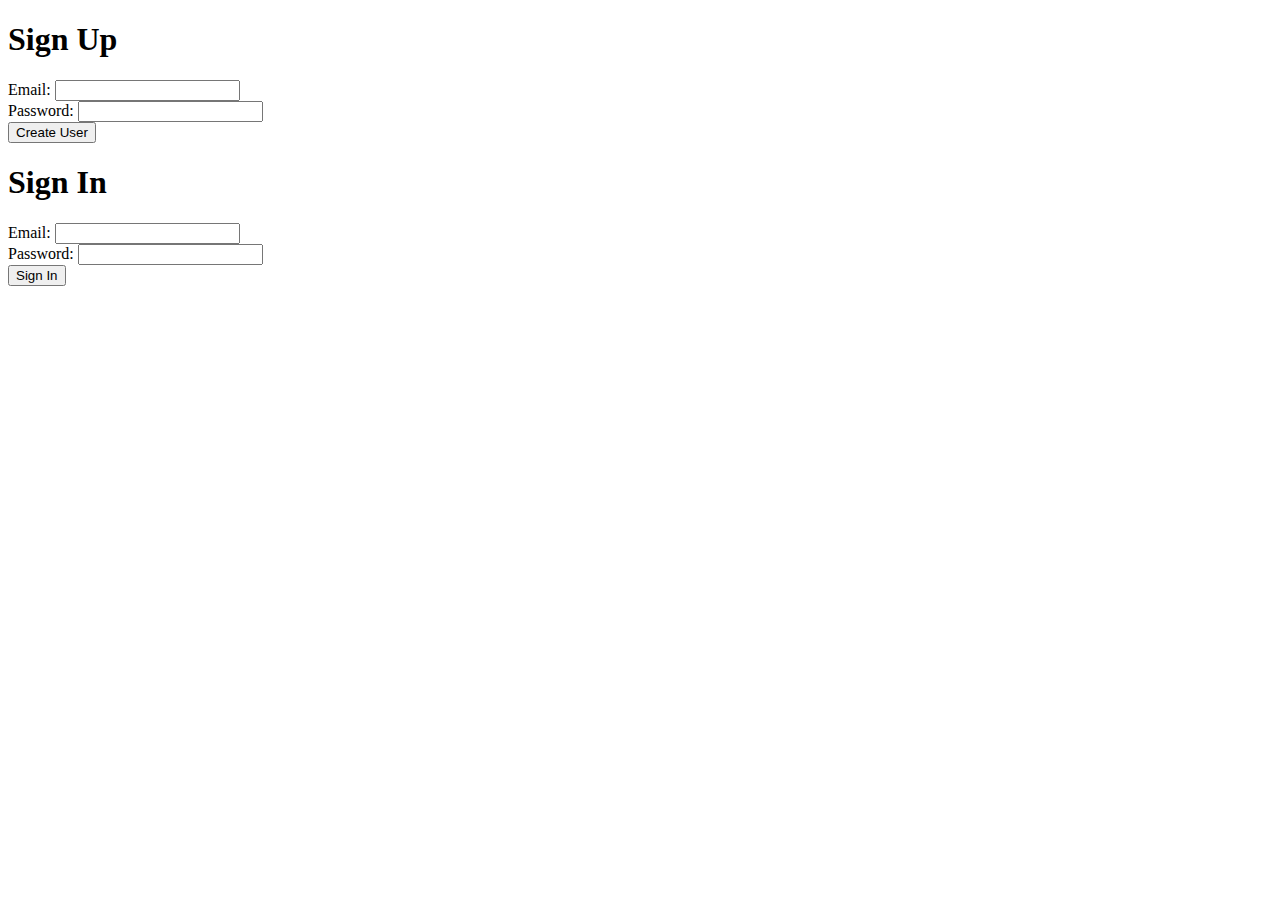
<file: web-app/src/main/resources/templates/auth.html>
<!DOCTYPE html>
<html>
<head>
    <meta charset="UTF-8">
    <title>Authenticate</title>
    <link rel="stylesheet" th:href="@{/css/auth.css}">
    <link rel="stylesheet" th:href="@{/css/styles.css}">
    <script th:src="@{/js/script.js}"></script> 
</head>
<body>
  <div th:insert="navbar :: nav-bar"></div>
  <div id="signup">
    <h1>Sign Up</h1>
    <form th:action="@{/signUp}" method="post">
      <label for="email">Email:</label>
      <input type="email" id="email" name="email" required><br>
      <label for="password">Password:</label>
      <input type="password" id="password" name="password" required><br>
      <button type="submit">Create User</button>
    </form>
  </div>
    <div id="signin">
      <h1>Sign In</h1>
      <form th:action="@{/signIn}" method="post">
        <label for="email">Email:</label>
        <input type="email" id="email" name="email" required><br>
        <label for="password">Password:</label>
        <input type="password" id="password" name="password" required><br>
        <button type="submit">Sign In</button>
      </form>
  </div>
</body>
</html>
</file>
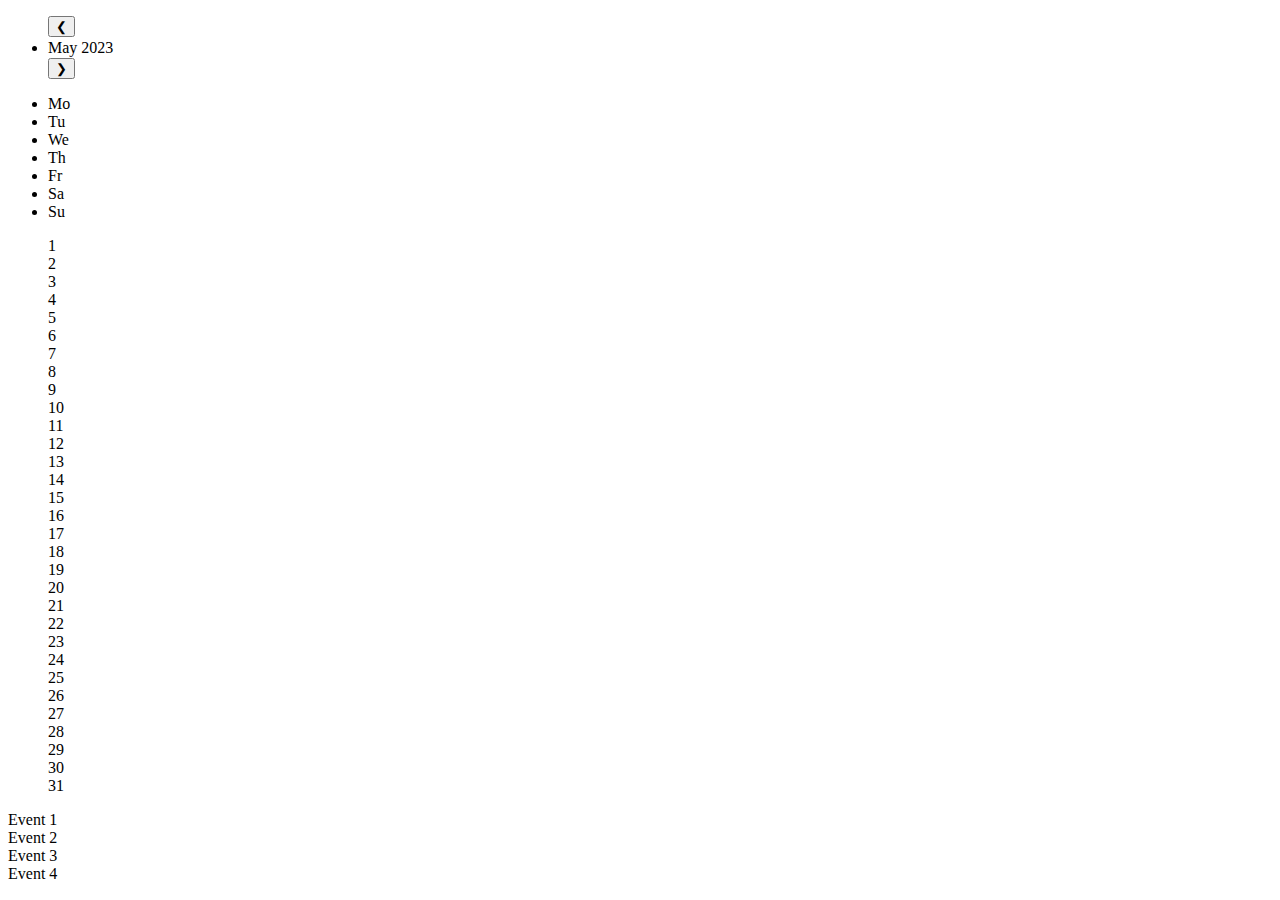
<file: web-app/src/main/resources/templates/calendar.html>
<!DOCTYPE html>
<html lang="en">
  <head>
    <meta charset="UTF-8" />
    <meta name="viewport" content="width=device-width, initial-scale=1.0" />
    <link rel="stylesheet" th:href="@{/css/styles.css}" />
    <script th:src="@{/js/script.js}"></script>
    <title>ExeterClubs Calendar</title>
  </head>

  <body>
    <!--calendar-->
    <div th:fragment="calendar">
      <div class="month">
        <ul>
          <button onclick="prevMonth()">&#10094;</button>
          <li id="dynamicMonth">
            May 2023<span style="font-size: 18px"></span>
          </li>
          <button onclick="nextMonth()">&#10095;</button>
        </ul>
      </div>

      <ul class="weekdays">
        <li>Mo</li>
        <li>Tu</li>
        <li>We</li>
        <li>Th</li>
        <li>Fr</li>
        <li>Sa</li>
        <li>Su</li>
      </ul>

      <ul class="days" onclick="popUp()">
        <div class="dateSquare">
          <div th:insert="calendar :: dateStuff"></div>
          1
        </div>
        <div class="dateSquare">
          <div th:insert="calendar :: dateStuff"></div>
          2
        </div>
        <div class="dateSquare">
          <div th:insert="calendar :: dateStuff"></div>
          3
        </div>
        <div class="dateSquare">
          <div th:insert="calendar :: dateStuff"></div>
          4
        </div>
        <div class="dateSquare">
          <div th:insert="calendar :: dateStuff"></div>
          5
        </div>
        <div class="dateSquare">
          <div th:insert="calendar :: dateStuff"></div>
          6
        </div>
        <div class="dateSquare">
          <div th:insert="calendar :: dateStuff"></div>
          7
        </div>
        <div class="dateSquare">
          <div th:insert="calendar :: dateStuff"></div>
          8
        </div>
        <div class="dateSquare">
          <div th:insert="calendar :: dateStuff"></div>
          9
        </div>
        <div class="dateSquare">
          <span class="active"
            ><div th:insert="calendar :: dateStuff"></div>
            10</span
          >
        </div>
        <div class="dateSquare">
          <div th:insert="calendar :: dateStuff"></div>
          11
        </div>
        <div class="dateSquare">
          <div th:insert="calendar :: dateStuff"></div>
          12
        </div>
        <div class="dateSquare">
          <div th:insert="calendar :: dateStuff"></div>
          13
        </div>
        <div class="dateSquare">
          <div th:insert="calendar :: dateStuff"></div>
          14
        </div>
        <div class="dateSquare">
          <div th:insert="calendar :: dateStuff"></div>
          15
        </div>
        <div class="dateSquare">
          <div th:insert="calendar :: dateStuff"></div>
          16
        </div>
        <div class="dateSquare">
          <div th:insert="calendar :: dateStuff"></div>
          17
        </div>
        <div class="dateSquare">
          <div th:insert="calendar :: dateStuff"></div>
          18
        </div>
        <div class="dateSquare">
          <div th:insert="calendar :: dateStuff"></div>
          19
        </div>
        <div class="dateSquare">
          <div th:insert="calendar :: dateStuff"></div>
          20
        </div>
        <div class="dateSquare">
          <div th:insert="calendar :: dateStuff"></div>
          21
        </div>
        <div class="dateSquare">
          <div th:insert="calendar :: dateStuff"></div>
          22
        </div>
        <div class="dateSquare">
          <div th:insert="calendar :: dateStuff"></div>
          23
        </div>
        <div class="dateSquare">
          <div th:insert="calendar :: dateStuff"></div>
          24
        </div>
        <div class="dateSquare">
          <div th:insert="calendar :: dateStuff"></div>
          25
        </div>
        <div class="dateSquare">
          <div th:insert="calendar :: dateStuff"></div>
          26
        </div>
        <div class="dateSquare">
          <div th:insert="calendar :: dateStuff"></div>
          27
        </div>
        <div class="dateSquare">
          <div th:insert="calendar :: dateStuff"></div>
          28
        </div>
        <div class="dateSquare">
          <div th:insert="calendar :: dateStuff"></div>
          29
        </div>
        <div class="dateSquare">
          <div th:insert="calendar :: dateStuff"></div>
          30
        </div>
        <div class="dateSquare">
          <div th:insert="calendar :: dateStuff"></div>
          31
        </div>
      </ul>

      <!--date popup-->
      <div class="date-popup" id="dateForm">
        <div th:fragment="dateStuff">
          <div class="dateForm-container">
            <div>
              <href
                class="dateEvent"
                onclick="location.href='./eventPage.html'"
              >
                <span class="eventLink">Event 1</span>
              </href>
            </div>
            <div>
              <href
                class="dateEvent"
                onclick="location.href='./eventPage.html'"
              >
                <span class="eventLink">Event 2</span>
              </href>
            </div>
            <div>
              <href
                class="dateEvent"
                onclick="location.href='./eventPage.html'"
              >
                <span class="eventLink">Event 3</span>
              </href>
            </div>
            <div>
              <href
                class="dateEvent"
                onclick="location.href='./eventPage.html'"
              >
                <span class="eventLink">Event 4</span>
              </href>
            </div>
          </div>
        </div>
      </div>
    </div>
  </body>
</html>
</file>
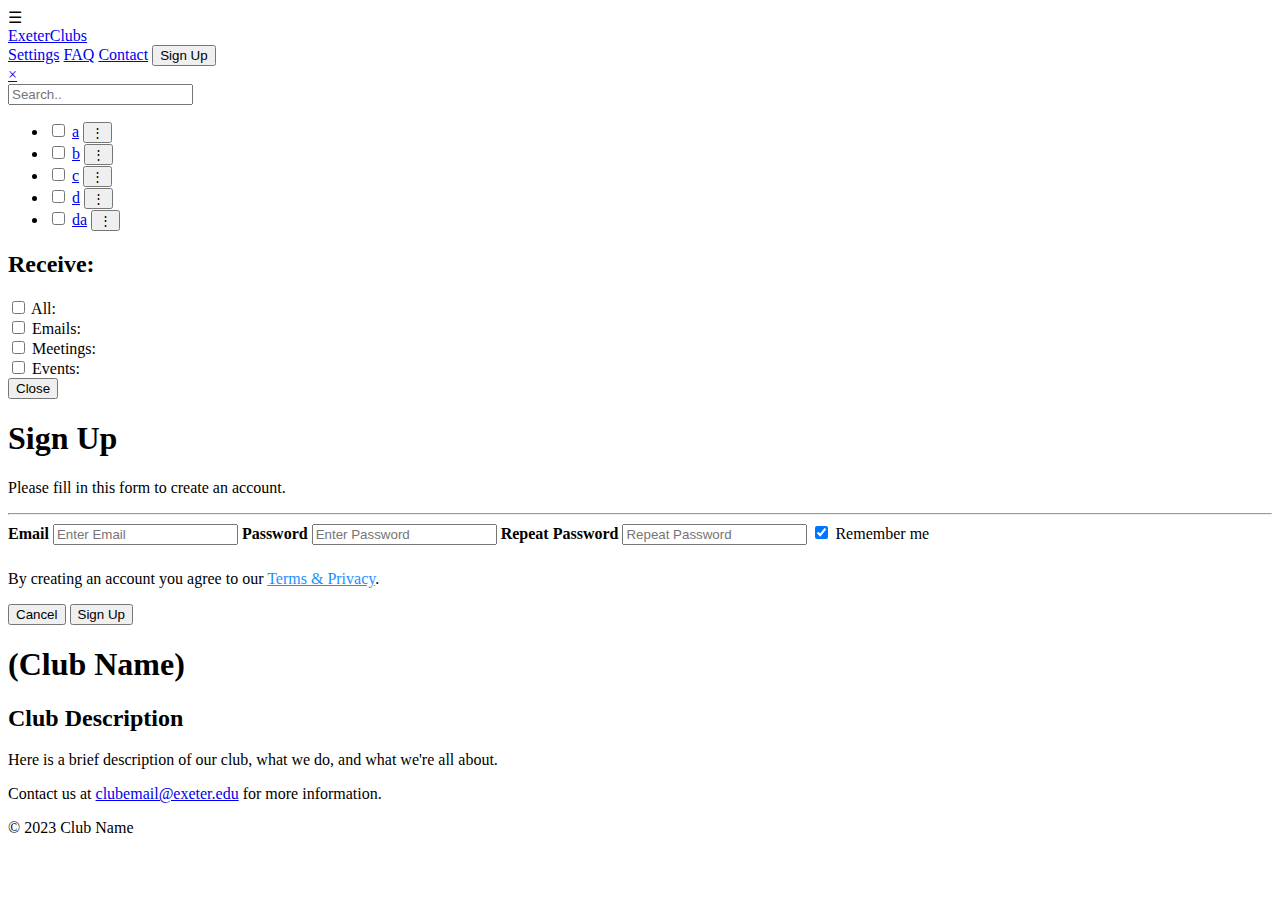
<file: web-app/src/main/resources/templates/clubdesc.html>
<!DOCTYPE html>
<html lang="en">
  <head>
    <meta charset="UTF-8" />
    <meta name="viewport" content="width=device-width, initial-scale=1.0" />
    <link rel="stylesheet" th:href="@{/css/styles.css}">
    <script th:src="@{/js/script.js}"></script> 
    <title>(Club Name) - Club Description</title>
  </head>
  <body>
    <!-- top bar menu -->
    <div class="top-bar">
      <div class="menu-button" onclick="toggleSidebar()">&#9776;</div>
      <div class="logo"><a href="./index.html">ExeterClubs</a></div>
      <div class="menu">
        <a href="#">Settings</a>
        <a href="#"> FAQ</a>
        <a href="#">Contact</a>
        <!-- button to open modal -->
        <button
          class="signUpButton"
          onclick="document.getElementById('id01').style.display='block'"
        >
          Sign Up
        </button>
      </div>
    </div>

    <!-- sidebar -->
    <div class="sidebar" id="sidebar">
      <a href="#" class="close-btn" onclick="toggleSidebar()">&times;</a>
      <div class="search-container">
        <input
          type="text"
          placeholder="Search.."
          id="myInput"
          onkeyup="dropDownFunction()"
        />
      </div>
      <ul id="dropdownItems">
        <li>
          <label class="dropdownItem">
            <input type="checkbox" class="name-checkbox" />
            <a href="./clubdesc.html">a</a>
            <button class="openClub-button" onclick="openClub(this)">
              &#8942;
            </button>
          </label>
        </li>
        <li>
          <label class="dropdownItem">
            <input type="checkbox" class="name-checkbox" />
            <a href="./clubdesc.html">b</a>
            <button class="openClub-button" onclick="openClub(this)">
              &#8942;
            </button>
          </label>
        </li>
        <li>
          <label class="dropdownItem">
            <input type="checkbox" class="name-checkbox" />
            <a href="./clubdesc.html">c</a>
            <button class="openClub-button" onclick="openClub(this)">
              &#8942;
            </button>
          </label>
        </li>
        <li>
          <label class="dropdownItem">
            <input type="checkbox" class="name-checkbox" />
            <a href="./clubdesc.html">d</a>
            <button class="openClub-button" onclick="openClub(this)">
              &#8942;
            </button>
          </label>
        </li>
        <li>
          <label class="dropdownItem">
            <input type="checkbox" class="name-checkbox" />
            <a href="./clubdesc.html">da</a>
            <button class="openClub-button" onclick="openClub(this)">
              &#8942;
            </button>
          </label>
        </li>
      </ul>
    </div>

    <!--club popup-->
    <div class="club-popup" id="clubForm">
      <div class="clubForm-container">
        <h2>Receive:</h2>
        <div>
          <label>
            <input
              type="checkbox"
              name="all"
              onclick="if(this.checked){signUpAll();}else{signOffAll();}"
            />
            All:
          </label>
        </div>
        <div>
          <label>
            <input
              type="checkbox"
              name="emails"
              onclick="if(this.checked){signUpEmail();}else{signOffEmails();}"
            />
            Emails:
          </label>
        </div>
        <div>
          <label>
            <input
              type="checkbox"
              name="meetings"
              onclick="if(this.checked){signUpMeetings();}else{signOffMeetings();}"
            />
            Meetings:
          </label>
        </div>
        <div>
          <label>
            <input
              type="checkbox"
              name="events"
              onclick="if(this.checked){signUpEvents();}else{signOffEvents();}"
            />
            Events:
          </label>
        </div>
        <button type="button" class="btn cancel" onclick="closeClub()">
          Close
        </button>
      </div>
    </div>

    <!-- overlay -->
    <div class="overlay" id="overlay" onclick="toggleSidebar()"></div>

    <!-- modal (pop up) -->
    <div id="id01" class="modal">
      <form class="modal-content" action="/action_page.php">
        <div class="container">
          <h1>Sign Up</h1>
          <p>Please fill in this form to create an account.</p>
          <hr />
          <label for="email"><b>Email</b></label>
          <input type="text" placeholder="Enter Email" name="email" required />

          <label for="psw"><b>Password</b></label>
          <input
            type="password"
            placeholder="Enter Password"
            name="psw"
            required
          />

          <label for="psw-repeat"><b>Repeat Password</b></label>
          <input
            type="password"
            placeholder="Repeat Password"
            name="psw-repeat"
            required
          />

          <label>
            <input
              type="checkbox"
              checked="checked"
              name="remember"
              style="margin-bottom: 15px"
            />
            Remember me
          </label>

          <p>
            By creating an account you agree to our
            <a href="#" style="color: dodgerblue">Terms & Privacy</a>.
          </p>

          <div class="clearfix">
            <button
              type="button"
              onclick="document.getElementById('id01').style.display='none'"
              class="cancelbtn"
            >
              Cancel
            </button>
            <button type="submit" class="signup">Sign Up</button>
          </div>
        </div>
      </form>
    </div>

    <!-- actual description -->
    <div class="clubDescriptionDiv">
      <header>
        <h1>(Club Name)</h1>
      </header>
      <main>
        <section class="club-description">
          <h2>Club Description</h2>
          <p>
            Here is a brief description of our club, what we do, and what we're
            all about.
          </p>
          <p>
            Contact us at
            <a href="mailto:clubemail@exeter.edu">clubemail@exeter.edu</a> for
            more information.
          </p>
        </section>
      </main>
      <footer>
        <p>&copy; 2023 Club Name</p>
      </footer>
    </div>
  </body>
</html>
</file>
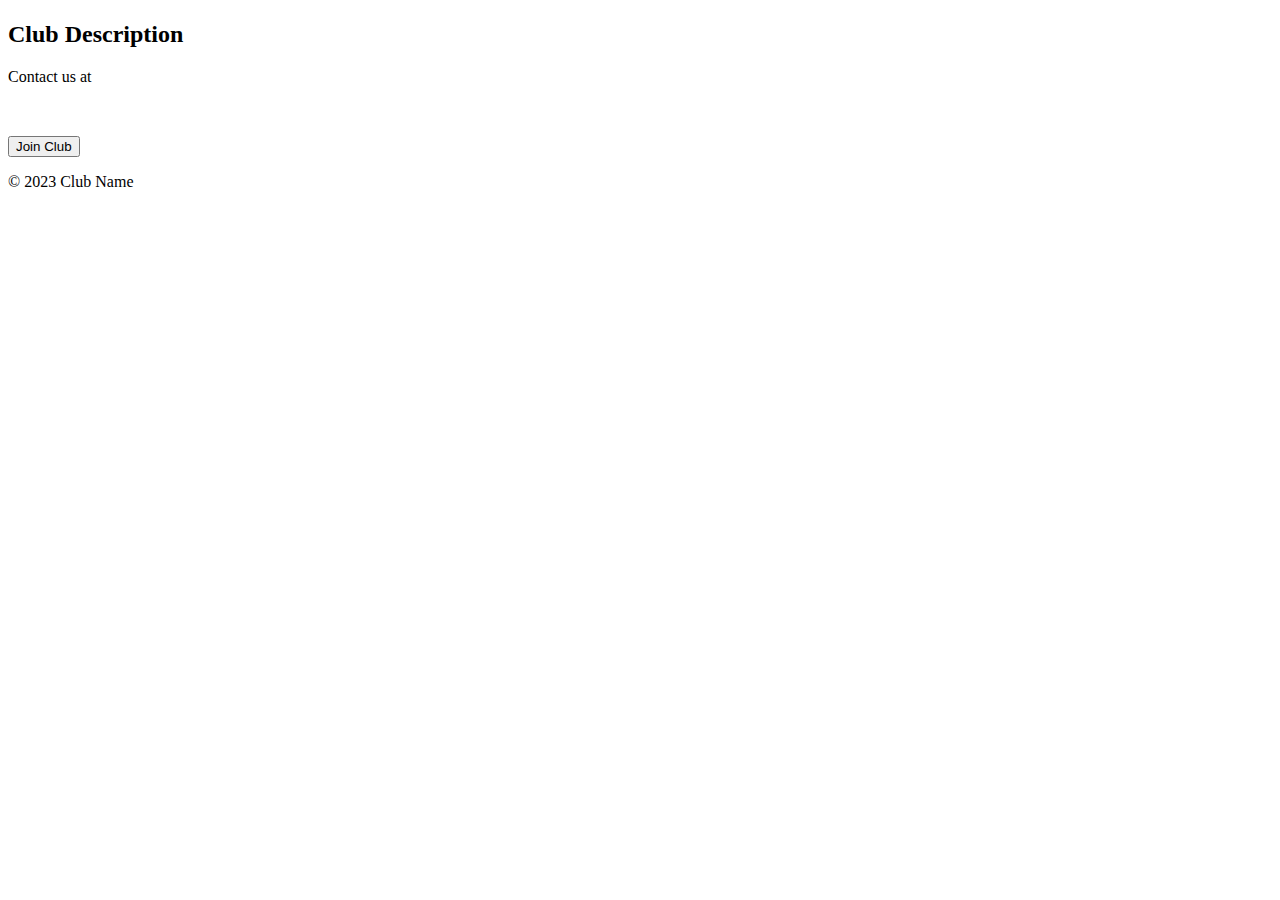
<file: web-app/src/main/resources/templates/clubdetail.html>
<!DOCTYPE html>
<html lang="en">
  <head>
    <meta charset="UTF-8" />
    <meta name="viewport" content="width=device-width, initial-scale=1.0" />
    <link rel="stylesheet" th:href="@{/css/styles.css}">
    <script th:src="@{/js/script.js}"></script> 
    <title>(Club Name) - Club Description</title>
  </head>
  <body>
    <div th:insert="navbar :: nav-bar"></div>
    <!-- actual description -->
    <div class="clubDescriptionDiv">
      <header>
        <h1><span th:text="${club.name}"></span></h1>
      </header>
      <main>
        <section class="club-description">
          <h2>Club Description</h2>
          <p>
            <span th:text="${club.description}"></span>
          </p>
          <p>
            Contact us at
            <li th:each="coheads : ${club.heads}">
              <span th:text="${coheads}"></span>
              </li>
          </p>
        </section>
        <form th:action="@{/clubs/update/{id}(id=${club.id})}" method="post">
          <input type="hidden" name="id" th:value="${club.id}" />
          <input type="hidden" name="name" th:value="${club.name}" />
          <input type="hidden" name="description" th:value="${club.description}" />
          <input type="hidden" name="heads" th:value="${club.heads}" />
          <input type="hidden" name="members" th:value="${club.members + ',' + email}" />
          <button type="submit">Join Club</button>
        </form>
      </main>
      <footer>
        <p>&copy; 2023 Club Name</p>
      </footer>
    </div>
  </body>
</html>
</file>
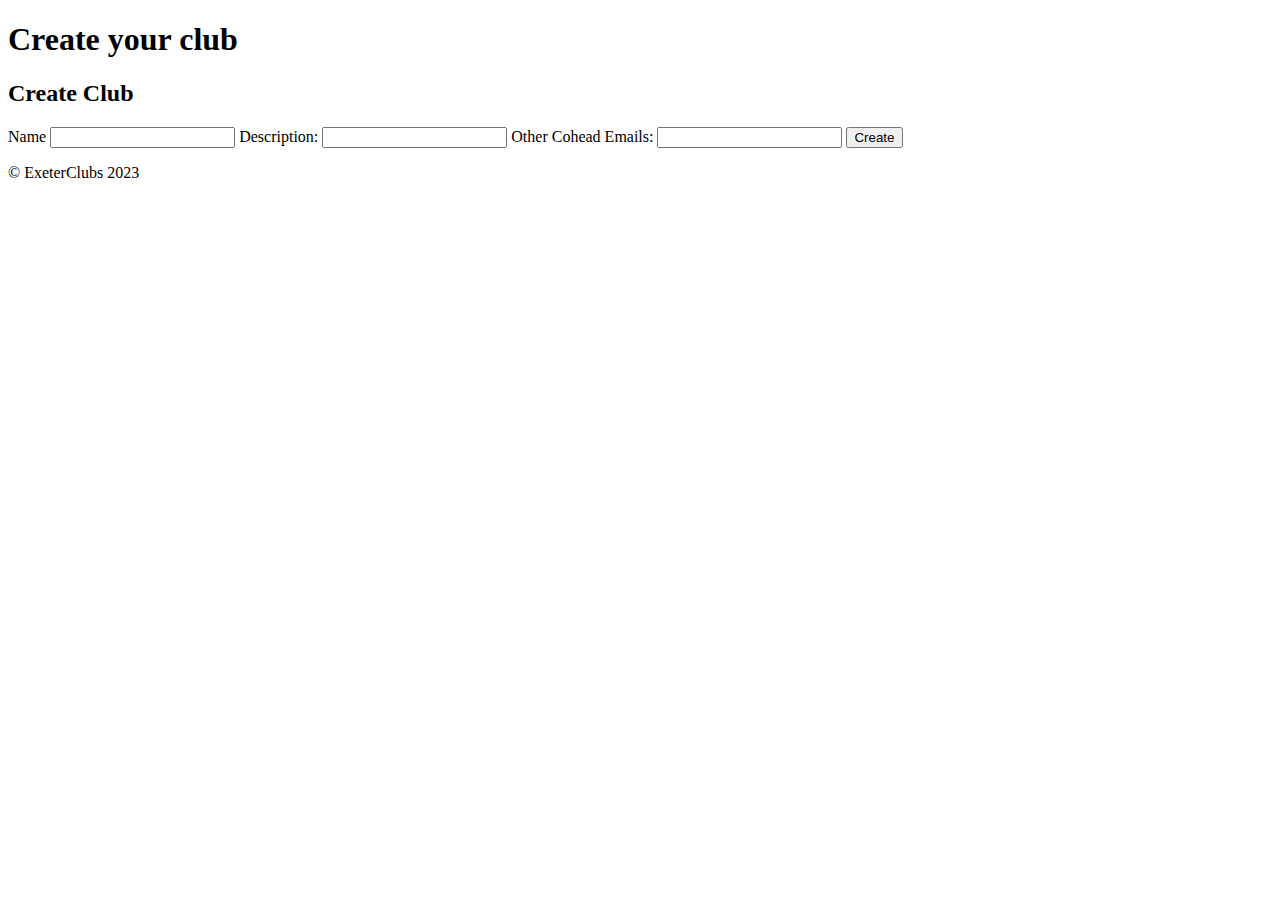
<file: web-app/src/main/resources/templates/createClub.html>
<!DOCTYPE html>
<html lang="en">
  <head>
    <meta charset="UTF-8" />
    <meta name="viewport" content="width=device-width, initial-scale=1.0" />
    <link rel="stylesheet" th:href="@{/css/styles.css}">
    <script th:src="@{/js/script.js}"></script> 
    <title>Create your club</title>
  </head>
  <body>
    <div th:insert="navbar :: nav-bar"></div>
    <div class="createClubDiv">
      <header>
        <h1>Create your club</h1>
      </header>
      <main>
        <form th:action="@{/clubs/create}" method="post" th:object="${club}">
          <h2>Create Club</h2>
          <label>Name</label>
          <input type="text" th:field="*{name}" required>
          <label>Description:</label>
          <input type="text" th:field="*{description}" required>
          <label>Other Cohead Emails:</label>
          <input type="text" th:field="*{heads}">
          <button type="submit">Create</button>
      </form>
      </main>
      <footer>
        <p>&copy; ExeterClubs 2023</p>
      </footer>
    </div>
  </body>
</html>
</file>
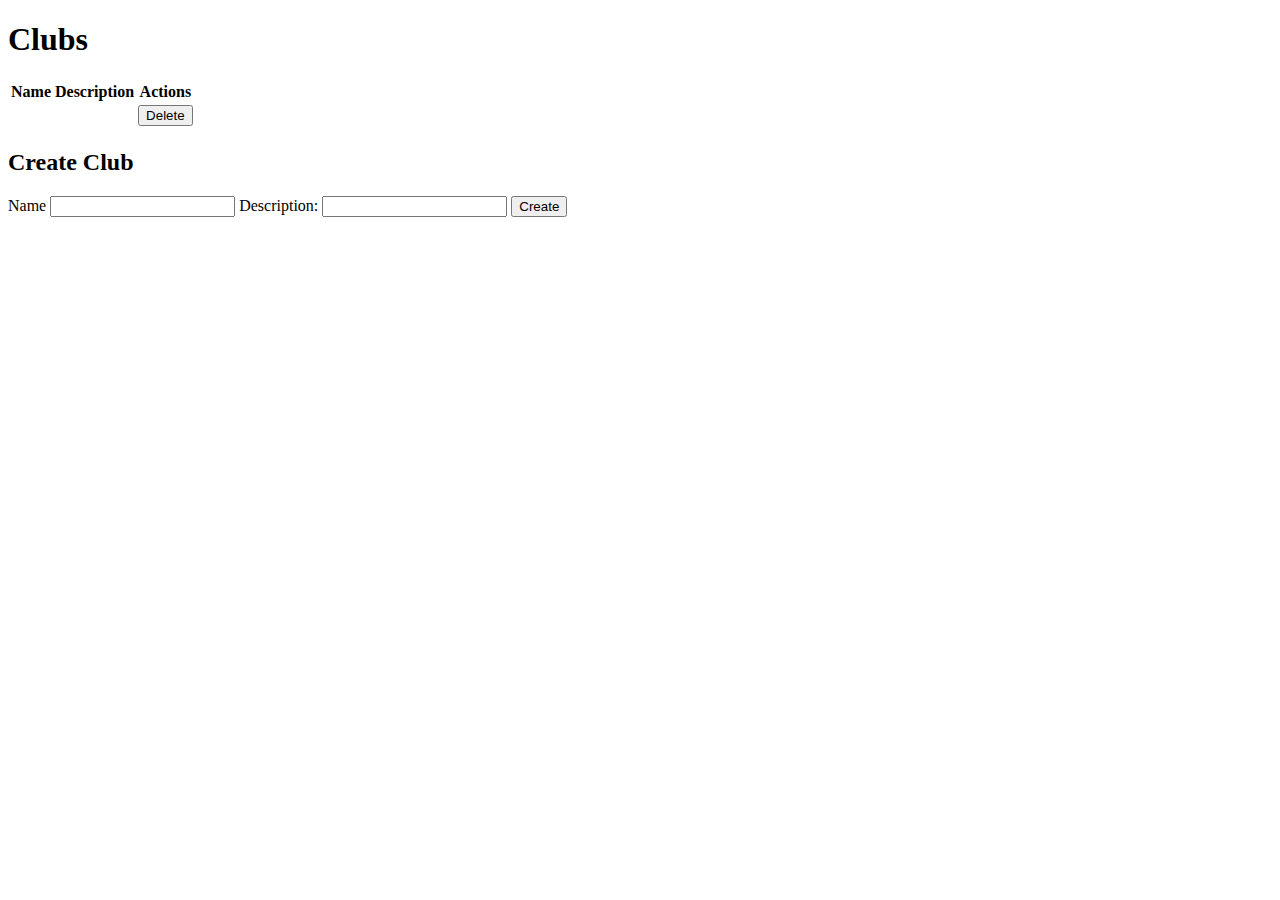
<file: web-app/src/main/resources/templates/example.html>
<!--CREATED BY COPILOT-->
<!DOCTYPE html>
<html xmlns:th="http://www.thymeleaf.org">
<head>
    <meta charset="UTF-8">
    <title>User Management</title>
</head>
<body>
    <h1>Clubs</h1>
    <table>
        <thead>
            <tr>
                <th>Name</th>
                <th>Description</th>
                <th>Actions</th>
            </tr>
        </thead>
        <tbody>
            <tr th:each="club : ${clubs}">
                <td th:text="${club.name}"></td>
                <td th:text="${club.description}"></td>
                <td>
                    <form th:action="@{/clubs/delete/{id}(id=${club.id})}" th:object="${club}" method="post">
                        <button type="submit" class="delete-button">Delete</button>
                    </form>
                </td>
            </tr>
        </tbody>
    </table>
    <form th:action="@{/clubs/create}" method="post" th:object="${club}">
        <h2>Create Club</h2>
        <label>Name</label>
        <input type="text" th:field="*{name}" required>
        <label>Description:</label>
        <input type="text" th:field="*{description}" required>
        <button type="submit">Create</button>
    </form>
</body>
</html>
</file>
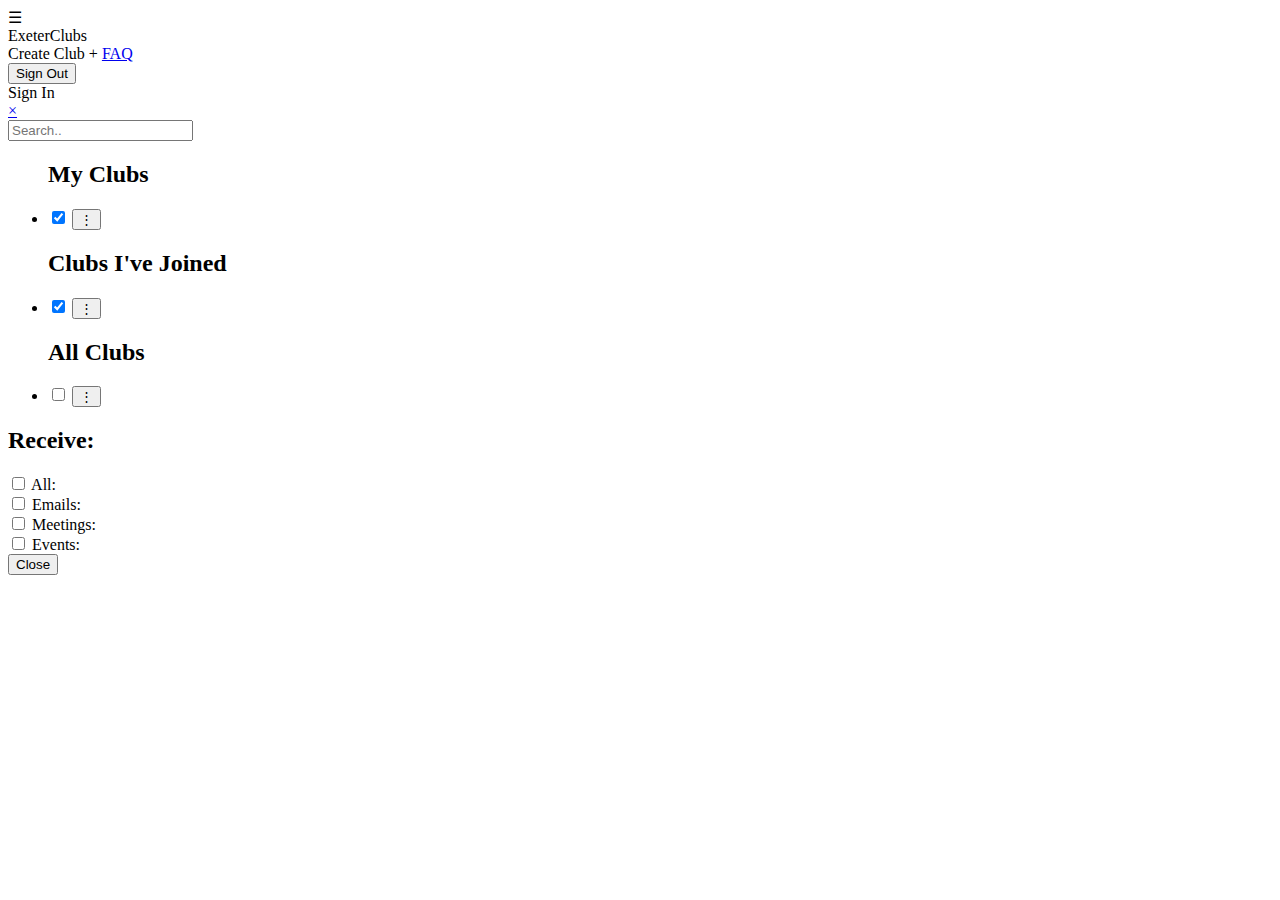
<file: web-app/src/main/resources/templates/navbar.html>
<!DOCTYPE html>
<html lang="en">
  <head>
    <meta charset="UTF-8" />
    <meta charset="UTF-8" />
    <meta name="viewport" content="width=device-width, initial-scale=1.0" />
    <link rel="stylesheet" th:href="@{/css/styles.css}" />
    <script th:src="@{/js/script.js}"></script>
  </head>
  <body>
    <div th:fragment="nav-bar">
      <!-- top bar menu -->
      <div class="top-bar">
        <div class="menu-button" onclick="toggleSidebar()">&#9776;</div>
        <div class="logo">
          <a class="logo" th:href="@{/}">ExeterClubs</a>
        </div>
        <div class="menu">
          <a th:href="@{/club/create}" th:if="${authenticated}"
            >Create Club +</a
          >
          <a href="#"> FAQ</a>
          <!-- button to open modal -->
          <form
            th:action="@{/signOut}"
            method="post"
            th:if="${authenticated}"
            id="signOut"
          >
            <input type="submit" value="Sign Out" />
          </form>
          <a th:href="@{/authenticate}" th:if="${!authenticated}">Sign In</a>
        </div>
      </div>

      <!-- sidebar -->
      <div class="sidebar" id="sidebar">
        <a href="#" class="close-btn" onclick="toggleSidebar()">&times;</a>
        <div class="search-container">
          <input
            type="text"
            placeholder="Search.."
            id="myInput"
            onkeyup="dropDownFunction()"
          />
        </div>

        <ul id="dropdownItems">
          <h2>My Clubs</h2>
          <li th:each="club : ${myClubs}">
            <label class="dropdownItem">
              <input type="checkbox" class="name-checkbox" checked />
              <a th:href="@{/clubDetail/{id}(id=${club.id})}"
                ><span th:text="${club.name}"></span
              ></a>
              <button class="openClub-button" onclick="openClub(this)">
                &#8942;
              </button>
            </label>
          </li>

          <h2>Clubs I've Joined</h2>
          <li th:each="club : ${memberClubs}">
            <label class="dropdownItem">
              <input type="checkbox" class="name-checkbox" checked />
              <a th:href="@{/clubDetail/{id}(id=${club.id})}"
                ><span th:text="${club.name}"></span
              ></a>
              <button class="openClub-button" onclick="openClub(this)">
                &#8942;
              </button>
            </label>
          </li>

          <h2>All Clubs</h2>
          <li th:each="club : ${clubs}">
            <label class="dropdownItem">
              <input type="checkbox" class="name-checkbox" />
              <a th:href="@{/clubDetail/{id}(id=${club.id})}"
                ><span th:text="${club.name}"></span
              ></a>
              <button class="openClub-button" onclick="openClub(this)">
                &#8942;
              </button>
            </label>
          </li>
        </ul>
      </div>

      <!--club popup-->
      <div class="club-popup" id="clubForm">
        <div class="clubForm-container">
          <h2>Receive:</h2>
          <div>
            <label>
              <input
                type="checkbox"
                name="all"
                onclick="if(this.checked){signUpAll();}else{signOffAll();}"
              />
              All:
            </label>
          </div>
          <div>
            <label>
              <input
                type="checkbox"
                name="emails"
                onclick="if(this.checked){signUpEmail();}else{signOffEmails();}"
              />
              Emails:
            </label>
          </div>
          <div>
            <label>
              <input
                type="checkbox"
                name="meetings"
                onclick="if(this.checked){signUpMeetings();}else{signOffMeetings();}"
              />
              Meetings:
            </label>
          </div>
          <div>
            <label>
              <input
                type="checkbox"
                name="events"
                onclick="if(this.checked){signUpEvents();}else{signOffEvents();}"
              />
              Events:
            </label>
          </div>
          <button type="button" class="btn cancel" onclick="closeClub()">
            Close
          </button>
        </div>
      </div>
    </div>
  </body>
</html>
</file>
